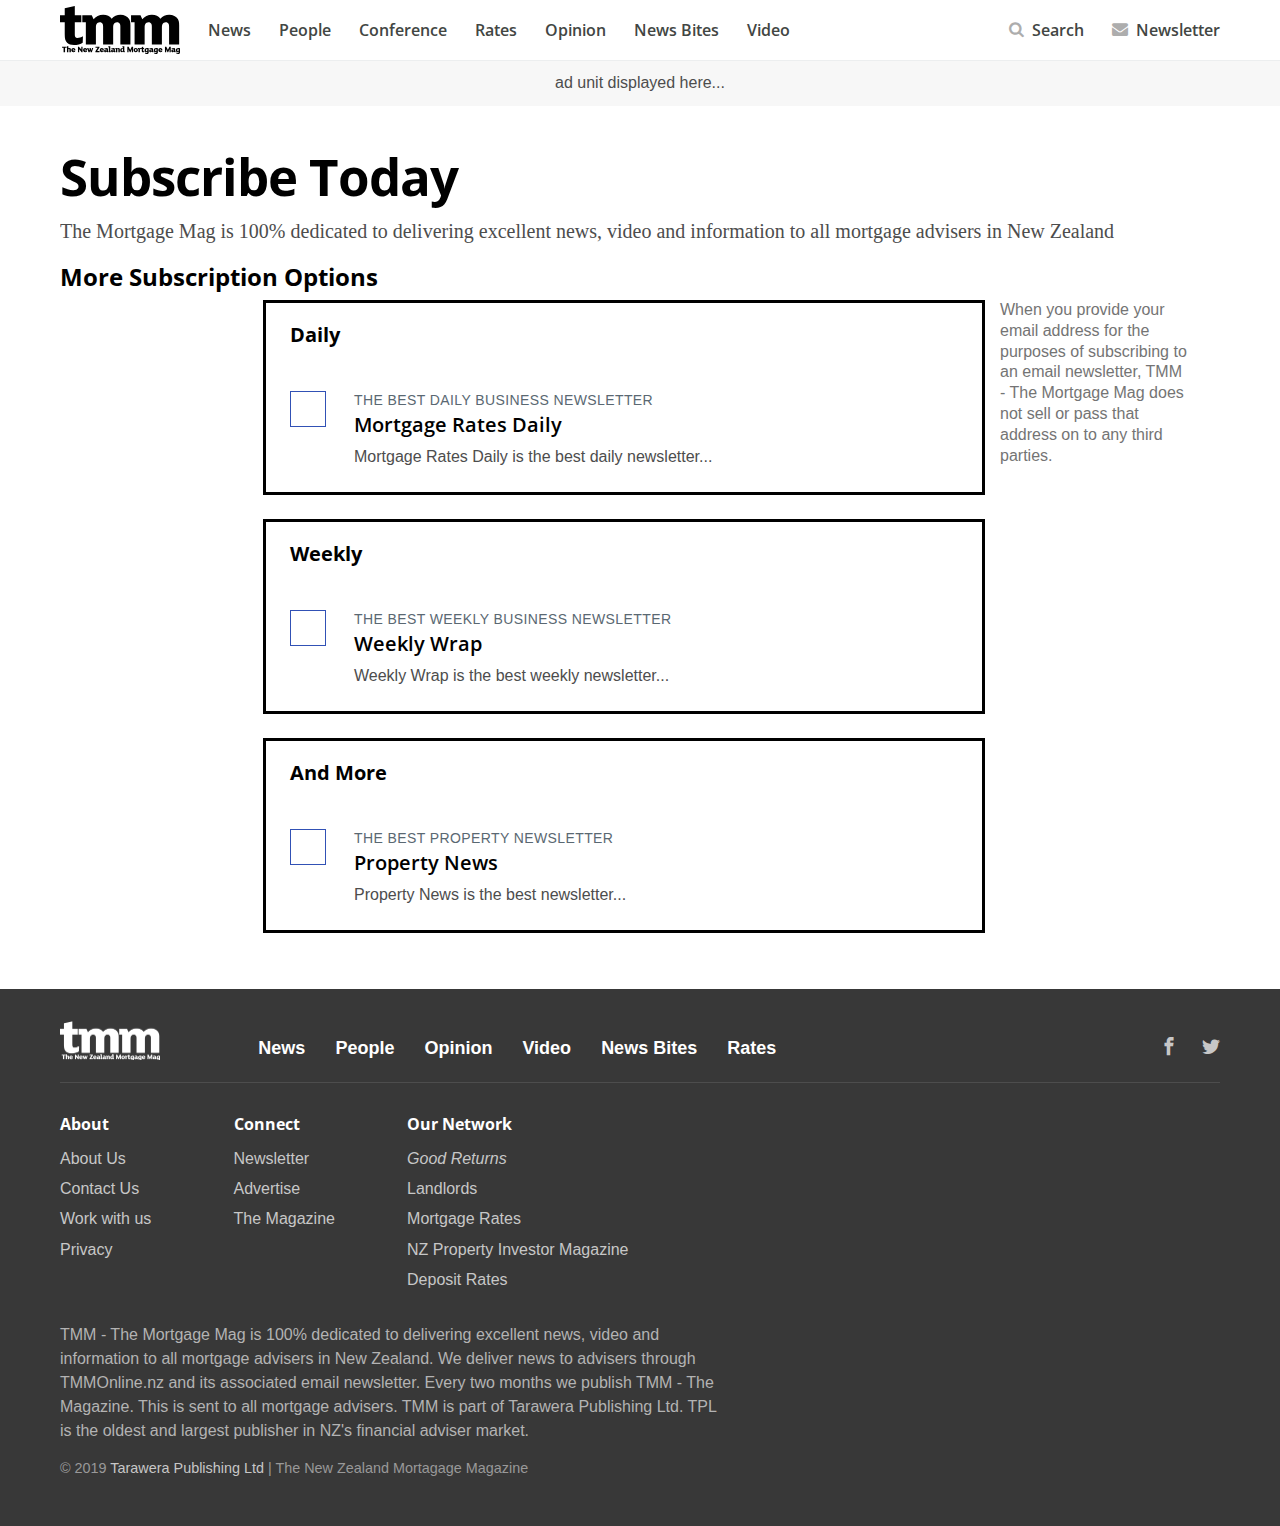
<file: newsletters.html>
<!DOCTYPE html>
<html lang="en">
<head>
	<meta charset="UTF-8">
	<meta name="viewport" content="width=device-width, initial-scale=1">
	<meta http-equiv="x-ua-compatible" content="ie=edge">

	<title>TMM Online</title>

	<link rel="stylesheet" href="css/bootstrap.css">
	<link rel="stylesheet" href="css/style.css?v=3">
	<link rel="stylesheet" href="css/extensions.css?v=3">

	<!-- Pushy CSS -->
	<link rel="stylesheet" href="css/pushy.css">

	<link href='https://fonts.googleapis.com/css?family=Open+Sans:300,600,700' rel='stylesheet' type='text/css'>

</head>
<body>

	<!-- Pushy - Menu -->
	<nav class="pushy pushy-right">
		<div class="pushy-content">
			
			<div class="site-header site-header--mobile">
				<div class="main-header">
			
					<div class="logo-wrapper">
						<div class="logo">
							<a href="#" title="Return to TMM Online homepage">
								<span class="sr-only">TMM Online</span>
								<img aria-hidden="true" alt="TMM" class="tmm-logo-svg" src="img/tmm-logo.svg">
							</a>
						</div>
					</div>

					<nav class="primary-navigation--mobile">
						<button type="button" class="menu-btn pushy-link btn btn-shape btn-shape--close btn-toggle" aria-label="Close">
							<span class="sr-only">Close</span>
							<div aria-hidden="true">
								<i class="menu-line"></i>
								<i class="menu-line"></i>
							</div>
						</button>
					</nav>

				</div>
			</div>

			<div class="nav-mobile-search">
				<form action="" method="get" _lpchecked="1">
					<label class="sr-only" for="searchMobile">Site search</label>
					<span aria-hidden="true" class="icon icon-search icon--input-overlay"></span>
					<input class="form-control site-search" type="text" id="searchMobile" name="q" placeholder="Search">
				</form>
			</div>

			<ul class="nav-menu--mobile">
				<li class="pushy-submenu">
					<a href="#" onclick="location.href=''; return false;">News</a>
					<button>News</button>
					<ul>
						<li><a href="#">Economic Updates</a></li>
						<li><a href="#">Sponsored Content</a></li>
					</ul>
				</li>
				<li class="pushy-submenu">
					<a href="#" onclick="location.href=''; return false;">People</a>
					<button>People</button>
					<ul>
						<li><a href="#">Jobs</a></li>
					</ul>
				</li>
				<li class="pushy-submenu">
					<a href="#" onclick="location.href=''; return false;">Conference</a>
					<button>Conference</button>
					<ul>
						<li><a href="#">Programme</a></li>
						<li><a href="#">Speakers</a></li>
						<li><a href="#">Register</a></li>
					</ul>
				</li>
				<li class="pushy-submenu">
					<a href="#" onclick="location.href=''; return false;">Rates</a>
					<button>Rates</button>
					<ul>
						<li><a href="#">Revolving Credit</a></li>
						<li><a href="#">Specials</a></li>
						<li><a href="#">Non-banks</a></li>
					</ul>
				</li>
				<li><a href="#">Opinion</a></li>
				<li><a href="#">News Bites</a></li>
				<li><a href="#"><span aria-hidden="true" class="icon icon-video"></span> Video</a></li>
				<li><a href="#"><span aria-hidden="true" class="icon icon-mail"></span> Subscribe</a></li>
			</ul>

			<div class="nav-menu--mobile-section">

				<h5 class="menu-section-title">Our Network</h5>
				<ul>
					<li><a href="#">Good Returns</a></li>
					<li><a href="#">Landlords</a></li>
					<li><a href="#">Mortgage Rates</a></li>
					<li><a href="#">NZ Property Investor</a></li>
					<li><a href="#">Deposit Rates</a></li>
				</ul>

				<h5 class="menu-section-title">About Us</h5>
				<ul>
					<li><a href="#">About</a></li>
					<li><a href="#">Work with us</a></li>
					<li><a href="#">The Magazine</a></li>
					<li><a href="#">Advertise</a></li>
					<li><a href="#">Contact Us</a></li>
					<li><a href="#">Subscribe</a></li>
					<li><a href="#">Twitter</a></li>
					<li><a href="#">Facebook</a></li>
				</ul>

			</div>

		</div>
	</nav><!-- END Pushy - Menu -->
	
	<!-- Site Header -->
	<header class="site-header">
		<div class="main-header">
			
			<div class="logo-wrapper">
				<div class="logo">
					<a href="#" title="Return to TMM Online homepage">
						<span class="sr-only">TMM Online</span>
						<img aria-hidden="true" alt="TMM" class="tmm-logo-svg" src="img/tmm-logo.svg">
					</a>
				</div>
			</div>

			<nav class="primary-navigation">
				<ul class="nav-menu">
					<li class="menu-item"><a href="#">News</a></li>
					<li class="menu-item"><a href="#">People</a></li>
					<li class="menu-item"><a href="#">Conference</a></li>
					<li class="menu-item"><a href="#">Rates</a></li>
					<li class="menu-item"><a href="#">Opinion</a></li>
					<li class="menu-item"><a href="#">News Bites</a></li>
					<li class="menu-item"><a href="#">Video</a></li>
				</ul>
			</nav>

			<nav class="primary-navigation--tools">
				<ul class="nav-menu nav-menu--tools">
					<li class="menu-item">
						<a href="#" class="navigation-tools--link">
							<span class="icon icon-search icon--has-text">
								<span class="hidden-md-down">Search</span>
							</span>
						</a>
					</li>
					<li class="menu-item">
						<a href="#" class="navigation-tools--link">
							<span class="icon icon-mail icon--has-text">
								<span class="hidden-md-down">Newsletter</span>
							</span>
						</a>
					</li>
				</ul>
			</nav>
			
			<nav class="primary-navigation--mobile">
				<button type="button" class="menu-btn btn btn-shape btn-shape--menu btn-toggle" aria-label="Menu">
					<span class="sr-only">Menu</span>
					<div aria-hidden="true">
						<i class="menu-line"></i>
						<i class="menu-line"></i>
						<i class="menu-line"></i>
					</div>
				</button>
			</nav>

		</div>
	</header>
	<!-- END Site Header -->

	<!-- Site Header - Sub Navigation -->
	<!-- <div class="sub-nav">
		<h3 class="sr-only">Navigation for News</h3>
		<nav>
			<ul>
				<li><a href="#">Economic Updates</a></li>
				<li><a href="#">Sponsored Content</a></li>
				<li><a href="#">Opinion Poll</a></li>
				<li><a href="#">Politics</a></li>
				<li><a href="#">Business</a></li>
			</ul>
		</nav>
	</div> -->
	<!-- END Site Header - Sub Navigation -->
	
	<!-- Site Header - Ad Section -->
	<div class="header-ad">
		<div class="header-ad-wrapper">
			ad unit displayed here...
		</div>
	</div>
	<!-- END Site Header - Ad Section -->
	
	<!-- Pushy - Site Overlay -->
	<div class="site-overlay"></div>

	<!-- Pushy - Wrapper -->
	<div id="container">

	<section class="main-content">
    <div class="container">

			<div class="row">
			  <div class="col-xs-12">

			    <div class="display-table">

			      <!-- Main -->
			      <div class="display-table-item content-main">
			   
			        <article>

			          <header>
			            <h1 class="display-4">Subscribe Today</h1>
			            <p class="lead">The Mortgage Mag is 100% dedicated to delivering excellent news, video and information to all mortgage advisers in New Zealand</p>
								</header>
								
								<h2>More Subscription Options</h2>
								
								<!-- Tab panes -->
								<div class="tab-content">
									<div class="tab-pane active" id="home" role="tabpanel" aria-labelledby="home-tab">

										<div class="newsletter-blockx col-xs-offset-2 col-xs-8">

											<div class="newsletter-container">
												<h2 class="newsletter-container-title">Daily</h2>
												<ul class="newsletter-list">
													<li class="newsletter-item">
														<input class="styled-checkbox" id="Mortgage Rates Daily" type="checkbox" value="value1">
														<label for="Mortgage Rates Daily">
															<p class="newsletter-tagline">The best daily business newsletter</p>
															<h3 class="newsletter-title">Mortgage Rates Daily</h3>
															<p class="newsletter-summary">Mortgage Rates Daily is the best daily newsletter...</p>
														</label>
													</li>
												</ul>
											</div>

											<div class="newsletter-container">
												<h2 class="newsletter-container-title">Weekly</h2>
												<ul class="newsletter-list">
													<li class="newsletter-item">
														<input class="styled-checkbox" id="Weekly Wrap" type="checkbox" value="value1">
														<label for="Weekly Wrap">
															<p class="newsletter-tagline">The best weekly business newsletter</p>
															<h3 class="newsletter-title">Weekly Wrap</h3>
															<p class="newsletter-summary">Weekly Wrap is the best weekly newsletter...</p>
														</label>
													</li>
												</ul>
											</div>

											<div class="newsletter-container">
												<h2 class="newsletter-container-title">And More</h2>
												<ul class="newsletter-list">
													<li class="newsletter-item">
														<input class="styled-checkbox" id="Property News" type="checkbox" value="value1">
														<label for="Property News">
															<p class="newsletter-tagline">The best property newsletter</p>
															<h3 class="newsletter-title">Property News</h3>
															<p class="newsletter-summary">Property News is the best newsletter...</p>
														</label>
													</li>
												</ul>
											</div>

										</div>

										<p class="signup-message">When you provide your email address for the purposes of subscribing to an email newsletter, TMM - The Mortgage Mag does not sell or pass that address on to any third parties.</p>

									</div>
									<div class="tab-pane" id="profile" role="tabpanel" aria-labelledby="profile-tab">
										Print content...
									</div>
								</div>

			        </article>

			      </div>

			      <!-- Sidebar -->
			      <!-- <div class="display-table-item side-rail">
			        
							<div class="rail-ad">
								ad unit
							</div>
			              
			        <section class="news-group top-reads">

			  				<div class="news-group-header news-group-header-primary header-top-reads">
			  					<span>Most Read</span>
			  				</div>
								<ul class="news-list news-list-rail news-list-popular list-unstyled">
			            <li class="news-list-item">
					          <article>
					            <span class="news-list-number">1</span>
					            <h3><a href="/article/976506188/house-prices-pick-up-but-volumes-low">House prices pick up, but volumes low</a></h3>
					          </article>
			          	</li>
			          	<li class="news-list-item">
				            <article>
				              <span class="news-list-number">2</span>
				              <h3><a href="/article/976506184/giving-mortgage-advisers-a-voice">Giving mortgage advisers a voice 	</a></h3>
				            </article>
			          	</li>
			          	<li class="news-list-item">
				            <article>
				              <span class="news-list-number">3</span>
				              <h3><a href="/article/976506161/new-look-general-finance-to-take-on-gaps-in-market">New look General Finance to take on gaps in market</a></h3>
				            </article>
				          </li>
				          <li class="news-list-item">
				            <article>
				              <span class="news-list-number">4</span>
				              <h3><a href="/article/976506155/mortgage-lending-bounces-back-up">Mortgage lending bounces back up</a></h3>
				            </article>
				          </li>
				          <li class="news-list-item">
				            <article>
				              <span class="news-list-number">5</span>
				              <h3><a href="/article/976506153/anz-adjusts-deposit-requirements">ANZ adjusts deposit requirements</a></h3>
				            </article>
				          </li>
			          </ul>

							</section>

			        <div class="promo-block">
			          <div class="promo-block-inner">
			            <h4 class="promo-title">Get TMM delivered to your inbox each week</h4>
			            <a class="btn btn-block" target="_blank" href="https://www.tarawera.co.nz/newsletters/?p=1&amp;ids[]=200">Sign Up</a>
			          </div>
			        </div>

			      </div> -->

			    </div>

			  </div>
			</div>
         
    </div>
  </section>

	<section class="footer">
		<div class="container">

			<div class="row">
				<div class="col-md-2">
					<img class="footer-logo" src="/img/tmm-logo-footer.png" alt="">
				</div>
				<div class="col-md-8">
					<ul class="footer-main-nav list-unstyled">
						<li><a href="/news">News</a></li>
						<li><a href="/people">People</a></li>
						<li><a href="/opinion">Opinion</a></li>
						<li><a href="/video">Video</a></li>
						<li><a href="/news-bites">News Bites</a></li>
						<li><a href="/rates">Rates</a></li>
					</ul>
				</div>
				<div class="col-md-2">
					<div class="footer-social-nav text-md-right">
						<a href="https://web.facebook.com/NZmortgagerates/" aria-label="Facebook"><span class="icon icon-facebook" aria-hidden="true"></span></a>
						<a href="https://twitter.com/PhilMacalister" aria-label="Twitter"><span class="icon icon-twitter" aria-hidden="true"></span></a>
						<!--<a href="#" aria-label="RSS Feed"><span class="icon icon-rss" aria-hidden="true"></span></a>-->
					</div>
				</div>
				<div class="col-xs-12"><span class="footer-spacer"></span></div>
			</div>

			<div class="row">
				<div class="col-lg-7">
					<div class="row">
						<div class="col-md-3">
							<h4>About</h4>
							<ul class="footer-section list-unstyled">
								<li><a href="/about">About Us</a></li>
								<li><a href="/contact">Contact Us</a></li>
								<li><a href="/work-with-us">Work with us</a></li>
								<li><a href="/privacy">Privacy</a></li>
							</ul>
						</div>
						<div class="col-md-3">
							<h4>Connect</h4>
							<ul class="footer-section list-unstyled">
								<li><a target="_blank" href="https://www.tarawera.co.nz/newsletters/?p=1&amp;ids%5B%5D=200">Newsletter</a></li>
								<li><a href="/advertise">Advertise</a></li>
								<li><a target="_blank" href="https://issuu.com/tmm-themortgagemag">The Magazine</a></li>
							</ul>
						</div>
						<div class="col-md-6">
							<h4>Our Network</h4>
							<ul class="footer-section list-unstyled">
								<li><a href="http://www.goodreturns.co.nz"><i>Good Returns</i></a></li>
								<li><a href="http://www.landlords.co.nz">Landlords</a></li>
								<li><a href="http://www.mortgagerates.co.nz">Mortgage Rates</a></li>
								<li><a href="http://www.propertyinvestor.co.nz">NZ Property Investor Magazine</a></li>
								<li><a href="http://www.depositrates.co.nz">Deposit Rates</a></li>
							</ul>
						</div>
						<div class="col-xs-12 footer-description">
							<p>TMM - The Mortgage Mag is 100% dedicated to delivering excellent news, video and information to all mortgage advisers in New Zealand. We deliver news to advisers through TMMOnline.nz and its associated email newsletter. Every two months we publish TMM - The Magazine. This is sent to all mortgage advisers. TMM is part of Tarawera Publishing Ltd. TPL is the oldest and largest publisher in NZ's financial adviser market.</p>
							<span class="copyright">© 2019 <a target="_blank" href="http://www.tarawera.co.nz">Tarawera Publishing Ltd</a> | The New Zealand Mortagage Magazine</span>
						</div>
					</div>
				</div>
			</div>
		</div>
	</section>

	</div><!-- END Pushy - Wrapper -->

	<div class="scripts">
		
		<script src="https://ajax.googleapis.com/ajax/libs/jquery/2.1.4/jquery.min.js"></script>
		<script src="/js/scripts.js"></script>
		
		<!-- Pushy JS -->
		<script src="js/pushy.min.js"></script>

		<script>
			$(function(){
				$('input').data('holder',$('input').attr('placeholder'));
				$('input').focusin(function(){
					$(this).attr('placeholder','');
				});
				$('input').focusout(function(){
					$(this).attr('placeholder',$(this).data('holder'));
				});
			})
		</script>

	</div>

</body>
</html>
</file>
<file: css/style.css>
/* Global
  ========================================================================== */
body {
  color: #4d4d4d;
  font-family: Calibri, Candara, Segoe, "Segoe UI", Optima, Arial, sans-serif;
  line-height: 1.3;
}

h1, h2, h3, h4, h5, h6,
.h1, .h2, .h3, .h4, .h5, .h6 {
  color: #000;
  font-family: "Open Sans", "Helvetica Neue", Helvetica, arial, sans-serif;
  font-weight: 700;
  line-height: 1.2;
}

h1, .display-h1 {
  font-size: 1.8rem;
  letter-spacing: -1px;
}

h2 {
  font-size: 1.5rem;
}

h3 {
  font-size: 1.25rem;
}

h4 {
  font-size: 1.1rem;
}

h5 {
  font-size: 1rem;
}

a {
  color: #000;
}

a:focus, a:hover {
  color: #f11848;
  text-decoration: none;
}

img, audio, video, iframe {
  max-width: 100%;
}

blockquote {
  margin: 1.5rem 0;
  padding-left: 1.4rem;
  font-family: Georgia, Times, serif;
  font-weight: 400;
  font-style: italic;
  line-height: 1.6;
  clear: both;
  border-left: 4px solid #f11848;
}

figure {
  margin: 1rem 0;
}

figure img, figure p, figure p img {
  padding: 0.5rem 0;
}

.normal {
  font-weight: 400 !important;
}

.bold {
  font-weight: 700 !important;
}

.text-center {
  text-align: center;
}

.hyphens {
  word-wrap: break-word;
  overflow-wrap: break-word;
}

/* Header
  ========================================================================== */
.header {
  margin-bottom: 1rem;
}

/* header bar */
.header-bar {
  color: #cccccc;
  font-size: 0.8em;
  background-color: #000;
}

.header-bar ul {
  margin: 0;
}

.header-bar a {
  color: #cccccc;
}

.header-bar a:hover {
  color: #FFF;
}

.header-bar .header-bar-nav {
  line-height: 40px;
}

.header-bar .header-bar-nav li {
  margin-right: 20px;
}

.header-bar .header-bar-social {
  line-height: 40px;
}

.header-bar .header-bar-social a {
  margin-left: 1rem;
}

/* header brand */
.header-main {
  margin: 10px 0;
  position: relative;
}

.brand {
  position: relative;
}

.brand img {
  width: 100px;
}

/* header nav */
.header-nav {
  position: relative;
  padding: 0 0 10px;
  font-family: "Open Sans", "Helvetica Neue", Helvetica, arial, sans-serif;
  white-space: nowrap;
  background-position: bottom left;
  border-radius: 0;
}

.header-nav .nav-item {
  float: none;
  border-top: 1px solid #d6d6d6;
}

.header-nav .nav-item:first-child {
  border: 0;
}

.header-nav .nav-item + .nav-item {
  margin-left: 0;
}

.header-nav .nav-item-search-mobile {
  position: relative;
  padding: 1rem;
  background-color: #f0f0f0;
}

.header-nav .nav-item-search-mobile .form-group {
  margin: 0;
}

.header-nav .nav-link {
  color: #000;
  font-size: 1.125rem;
  font-weight: 700;
}

.header-nav .nav-link:hover {
  color: #f11848;
}

/* header mobile toggle */
.navbar-toggler {
  position: absolute;
  right: 1rem;
  top: 14px;
  font-size: 24px;
}

.navbar-toggler:hover {
  color: #000;
}

/* Content layout
  ========================================================================== */
.content-main {
  width: 100%;
}

.side-rail {
  width: 100%;
}

.display-table {
  display: table;
  width: 100%;
}

.display-table-item {
  vertical-align: top;
  overflow: hidden;
}

/* Article Modules
  ========================================================================== */
/* article base components */
/* news sections */
.news-group {
  margin-bottom: 1.6rem;
}

/* rail column news */
/* news hero */
/* new header titles */
.news-group-header {
  display: block;
  margin-bottom: 1.4rem;
  font-family: "Open Sans", "Helvetica Neue", Helvetica, arial, sans-serif;
  font-weight: 700;
  font-size: 1.5em;
  color: #000;
  letter-spacing: -1px;
  background-repeat: repeat-x;
  background-position: bottom left;
}

.news-group-header-primary span {
  color: #f11848;
}

.news-group-header-secondary span {
  color: #00aeee;
}

/* news: top reads */
/* Article Feature Styles
  ========================================================================== */
/* title secondary */
/* article highlight */
.type-trending h3 {
  padding-left: 24px;
  /* bar graph */
  background-position: 0 2px;
}

/* Content Post
  ========================================================================== */
/* Opinion
  ========================================================================== */
/* Media Content
  ========================================================================== */
.media-item .media-item-content {
  padding: 1rem 0;
}

.media-video h3 {
  display: inline;
}

.media-video .icon {
  vertical-align: text-bottom;
  font-size: 22px;
}

/* Feature Block
  ========================================================================== */
.block-header {
  padding: 2rem;
}

/* Video
  ========================================================================== */
.video-container {
  margin-bottom: 2rem;
  padding: 2rem 0;
  background-color: #1a1a1a;
}

.video-container .media-item {
  margin-bottom: 1rem;
}

.video-container .media-item-content a {
  color: #FFF;
}

.video-container .media-item-title {
  font-size: 1.5em;
}

.video-container .label {
  color: gray;
}

.video-container a {
  color: #b3b3b3;
}

.video-container a:hover {
  color: #e6e6e6;
}

.video-container .link-next {
  font-weight: 700;
}

.video-container .link-next::before {
  display: block;
  margin-top: 2px;
  margin-right: 0.8rem;
  content: "";
  border-left-color: #b3b3b3 !important;
}

.video-gallery .article-item {
  margin-bottom: 2rem !important;
}

/* Advertisements
  ========================================================================== */
.content-ad, .rail-ad {
  width: 300px;
}

.content-ad-left {
  margin-bottom: 1.2rem;
  clear: left;
}

.content-ad-right {
  margin-left: 1.2rem;
  clear: left;
}

.rail-ad {
  margin-bottom: 1.2rem;
}

/* Promos
  ========================================================================== */
.promo-block {
  margin-bottom: 1.6em;
  padding: 1rem;
}

.promo-block .promo-block-inner {
  padding: 1.2rem;
  background-color: #FFF;
}

.promo-block .promo-title {
  margin-bottom: 0.8rem;
  color: #000;
  font-size: 1.3rem;
}

.promo-block .promo-img {
  margin-bottom: 1.2rem;
}

/* Utility
  ========================================================================== */
/* hr */
.spacer {
  display: block;
  margin-bottom: 2rem;
  border-color: rgba(0, 0, 0, 0.1);
}

/* grid pattern spacer */
.grid-line, .header-nav, .news-group-header, .opinion .content-header::after {
  background-image: url(../img/tile_dot_grid.gif);
  background-repeat: repeat-x;
}

.grid-fill, .promo-block {
  background-image: url(../img/tile_dot_grid.gif);
}

/* icon display */
.bar-graph, .type-trending h3 {
  display: block;
  background-image: url(../img/bar-graph.svg);
  background-repeat: no-repeat;
  background-size: 16px auto;
}

.arrow-right, .video-container .link-next::before, .post-nav .post-nav-link::before {
  display: block;
  float: left;
  width: 0;
  height: 0;
  border-top: 8px solid transparent;
  border-bottom: 8px solid transparent;
  border-left: 8px solid #f11848;
}

.box-bullet, .caption .caption-info::before {
  content: "";
  display: block;
  height: 0.6rem;
  width: 0.6rem;
  background-color: #f11848;
  position: absolute;
  left: 0;
  top: 0.8rem;
}

/* layout */
.clearfix:after, .header-main:after {
  content: "";
  display: table;
  clear: both;
}

.navbar-header button:last-of-type,
.navbar-header button:last-of-type:focus {
  border: 0;
  background: transparent;
}

.navbar-form {
  position: absolute;
  top: 0;
  right: 0;
  width: 100%;
  padding: 0;
  margin: 0;
  z-index: 0;
  border: 0;
}

.header-nav .btn {
  padding: 8px 15px;
  color: #000;
  background-color: transparent;
  border: 0;
}

.header-search-input {
  padding: 10px 0;
  border: 0;
  border-radius: 0;
  box-shadow: none;
}

.navbar-form .btn-close {
  display: none;
}

@media (min-width: 768px) {
  .header-nav {
    padding-right: 38px !important;
  }
  .navbar-form {
    width: 46px;
  }
  .navbar-form .header-search-input {
    opacity: 0;
    display: none;
    height: 36px;
  }
  .navbar-form.active {
    -moz-transition: width 0.2s ease-out;
    -ms-transition: width 0.2s ease-out;
    -webkit-transition: width 0.2s ease-out;
    transition: width 0.2s ease-out;
    width: 100%;
  }
  .navbar-form.active .input-group-btn {
    position: absolute;
    right: 0;
    top: 0;
  }
  .navbar-form.active .btn,
  .navbar-form.active .header-search-input {
    display: table-cell;
    opacity: 1;
  }
  .navbar-form.active input {
    width: 100%;
  }
}

/* Article Blocks
  ========================================================================== */
.article-topic {
  font-size: 0.8em;
  font-family: "Open Sans", "Helvetica Neue", Helvetica, arial, sans-serif;
  font-weight: 700;
  text-transform: uppercase;
}

.article-topic a {
  color: #f11848;
}

.article-timestamp {
  margin-bottom: 0.4rem;
  color: gray;
  font-size: 0.9em;
}

.article-image {
  margin-bottom: 0.5rem;
  overflow: hidden;
}

.article-content {
  overflow: hidden;
}

.article-content h3 {
  font-size: 1.2rem;
}

.news-list-number {
  font-family: Georgia, Times, serif;
  font-weight: 700;
}

/* article - list */
.article-list-block .article-item {
  margin-bottom: 1rem;
}

/* article - footer */
.article-footer-extra .article-image {
  float: none;
  width: auto;
  margin-right: 0;
}

/* news - hero */
.article-featured h2 {
  font-size: 2rem;
}

.article-featured .article-copy {
  font-size: 1.2rem;
}

/* news - article highlight */
.article-item-highlight h3 {
  font-size: 2rem;
  background-image: url(../img/double-quote.svg);
  background-repeat: no-repeat;
  background-position: top right;
  background-size: 80px auto;
}

.article-item-highlight p {
  font-size: 1.2rem;
}

/* News Lists
  ========================================================================== */
/* news - list */
.news-list .news-list-item {
  position: relative;
  margin-bottom: 0.8rem;
  padding-bottom: 0.8rem;
  clear: left;
  overflow: hidden;
  border-bottom: 1px solid #d6d6d6;
}

.news-list h3 {
  margin-bottom: 0;
  font-size: 0.9rem;
  font-weight: 400;
}

.news-list .news-list-image {
  margin-right: 1rem;
  float: left;
}

/* news - bold first article title */
.news-list-rail .news-list-item:first-child h3 {
  font-weight: 700;
}

/* news - list bold titles */
.news-list-bold h3 {
  font-weight: 700;
}

/* news - list popular */
.news-list-popular .news-list-item {
  padding-left: 2em;
}

.news-list-popular .news-list-number {
  position: absolute;
  top: -6px;
  left: 0;
  color: #f11848;
  font-size: 1.4rem;
}

/* news - large titles */
.news-list-lg .news-list-item {
  padding-bottom: 1.4rem;
  margin-bottom: 1.4rem;
}

.news-list-lg h3 {
  font-size: 1.4rem;
}

@media (min-width: 768px) {
  .article-featured .article-image {
    float: none;
    width: auto;
  }
  .article-featured .content-main {
    display: table-cell;
    padding-right: 1rem;
  }
  .article-featured aside {
    display: table-cell;
    width: 300px;
  }
}

@media (min-width: 992px) {
  .article-featured .article-image {
    margin-right: 1.2rem;
    width: 100%;
    max-width: 270px;
  }
}

/* Post Content
  ========================================================================== */
.post-header {
  margin-bottom: 2rem;
}

.post-meta {
  margin-top: 1.4rem;
  color: gray;
}

.post-meta .list-inline-item {
  margin-right: 1.2rem;
}

.post-meta a {
  color: #f11848;
}

.post-content {
  position: relative;
}

.post-content p {
  font-size: 1.125rem;
}

.post-content a {
  color: #f11848;
  border-bottom: 1px solid #faa8ba;
}

.post-content a:hover {
  border-color: #f4486e;
}

/* captions */
.caption {
  display: table;
  position: relative;
}

.caption img {
  display: block;
  padding: 0;
}

.caption .caption-info {
  display: table-caption;
  position: relative;
  caption-side: bottom;
  padding-left: 1.2rem;
}

.caption .caption-content p {
  margin: 0;
  font-size: 0.8rem;
}

.caption-left {
  margin-right: 1.4rem;
}

.caption-right {
  margin-left: 1.4rem;
}

/* post footer */
.article-footer {
  margin-top: 4rem;
}

.post-nav {
  margin: 1.5rem 0;
  font-weight: 700;
}

.post-nav .label {
  display: block;
  margin-bottom: 0.4rem;
  color: #f11848;
  font-size: 0.8rem;
  text-transform: uppercase;
}

.post-nav .post-nav-link {
  font-size: 1.2em;
}

.post-nav .post-nav-link::before {
  display: block;
  margin-top: 6px;
  margin-right: 0.8rem;
  content: "";
}

.post-nav .post-nav-img {
  float: left;
  max-width: 100px;
  margin-right: 1rem;
}

.post-tags {
  margin: 1.5rem 0;
  padding: 1rem 0;
  color: #000;
  font-weight: 700;
  border-top: 1px solid #d6d6d6;
  border-bottom: 1px solid #d6d6d6;
}

.post-tags a {
  color: #f11848;
}

/* article extra */
.article-footer-heading {
  margin-bottom: 1.2em;
  color: #000;
  font-size: 1.5em;
  font-weight: 700;
}

/* Comments
  ========================================================================== */
.comment {
  margin: 1.5rem 0;
}

.comment p {
  font-size: 1.125rem;
}

.comment a {
  color: #f11848;
}

.comment-item {
  position: relative;
  margin-bottom: 2rem;
  border-bottom: 1px solid #ebebeb;
}

.timestamp {
  display: block;
  clear: both;
  color: gray;
  font-family: "Open Sans", "Helvetica Neue", Helvetica, arial, sans-serif;
  font-size: 0.9em;
}

.comment-avatar {
  display: block;
  margin-right: 20px;
  float: left;
  text-align: center;
  display: block;
  text-align: center;
}

.comment-avatar .icon {
  display: block;
  width: 40px;
  height: 40px;
  color: #adadad;
  font-size: 22px;
  line-height: 38px;
  background-color: #e0e0e0;
}

.comment-info {
  overflow: hidden;
}

.comment-name {
  font-size: 1.1rem;
}

.comment-post {
  margin: 20px 0;
}

.comment .comment-item:last-child {
  border: 0;
}

/* Social sharing
  ========================================================================== */
.rail-social {
  border: solid #d6d6d6;
  border-width: 1px 0;
  padding: 10px 0;
  margin-bottom: 1rem;
}

.rail-social ul {
  margin: 0;
}

.rail-social li {
  display: inline-block;
  margin-right: 1rem;
}

.rail-social a {
  display: block;
  color: #999999;
  font-size: 18px;
  border: none !important;
}

/* Footer
  ========================================================================== */
.footer {
  margin-top: 2rem;
  padding: 3rem 0;
  color: #b3b3b3;
  background-color: #383838;
}

.footer h4 {
  margin-bottom: 14px;
  color: #FFF;
  font-size: 1rem;
}

.footer a {
  color: #c7c7c7;
}

.footer a:hover {
  color: #FFF;
}

.footer .footer-logo {
  position: relative;
  top: -16px;
  width: 100px;
  height: auto;
}

.footer-spacer {
  display: block;
  margin-bottom: 2rem;
  padding-top: 1rem;
  border: solid #4d4d4d;
  border-width: 0 0 1px;
}

.footer-main-nav {
  color: #FFF;
  font-size: 1.125rem;
  font-weight: 700;
}

.footer-main-nav li {
  display: inline-block;
  margin-right: 25px;
  margin-bottom: 6px;
}

.footer-main-nav a {
  color: #FFF;
}

.footer-social-nav a {
  margin-right: 20px;
  font-size: 24px;
}

.footer-section {
  margin-bottom: 2rem;
}

.footer-section li {
  margin-bottom: 0.6em;
}

.footer-section a {
  font-size: 1rem;
}

.footer-description p {
  font-size: 1rem;
  line-height: 1.5;
}

.copyright {
  display: block;
  color: #999999;
  font-size: 0.9em;
}

@media (min-width: 768px) {
  .footer-social-nav a {
    margin-left: 20px;
    margin-right: 0;
    font-size: 18px;
  }
  .footer-spacer {
    padding-top: 0;
  }
}

/* Opinion
  ========================================================================== */
.opinion .content-header {
  position: relative;
  margin-bottom: 2em;
  width: 100%;
  min-height: 100px;
  text-indent: -999em;
  background-image: url(../img/header_opinion_pm.png);
  background-repeat: no-repeat;
  background-position: bottom left;
  background-size: contain;
}

.opinion .content-header::after {
  position: absolute;
  bottom: 0;
  left: 0;
  content: "";
  width: 100%;
  height: 10px;
}

.opinion.opinion-sm .content-header {
  height: 120px;
  background-size: contain;
}

.opinion.opinion-sm .content-header::after {
  bottom: 1px;
}

@media screen and (max-width: 767px) {
  .dataTables_length,
  .dataTables_filter,
  .dataTables_info,
  .dataTables_paginate {
    text-align: center;
  }
}

table.dataTable td,
table.dataTable th {
  -webkit-box-sizing: content-box;
  -moz-box-sizing: content-box;
  box-sizing: content-box;
}

table.dataTable {
  clear: both;
  margin-top: 6px !important;
  margin-bottom: 6px !important;
  max-width: none !important;
}

table.dataTable thead .sorting,
table.dataTable thead .sorting_asc,
table.dataTable thead .sorting_desc,
table.dataTable thead .sorting_asc_disabled,
table.dataTable thead .sorting_desc_disabled {
  cursor: pointer;
}

table.dataTable thead .sorting {
  background: url("../img/sort_both.png") no-repeat center right;
}

table.dataTable thead .sorting_asc {
  background: url("../img/sort_asc.png") no-repeat center right;
}

table.dataTable thead .sorting_desc {
  background: url("../img/sort_desc.png") no-repeat center right;
}

table.dataTable thead .sorting_asc_disabled {
  background: url("../img/sort_asc_disabled.png") no-repeat center right;
}

table.dataTable thead .sorting_desc_disabled {
  background: url("../img/sort_desc_disabled.png") no-repeat center right;
}

table.dataTable thead > tr > th {
  padding-left: 18px;
  padding-right: 18px;
}

table.dataTable th:active {
  outline: none;
}

/* Scrolling */
.dataTables_scrollHead table {
  margin-bottom: 0 !important;
  border-bottom-left-radius: 0;
  border-bottom-right-radius: 0;
}

.dataTables_scrollHead table thead tr:last-child th:first-child,
.dataTables_scrollHead table thead tr:last-child td:first-child {
  border-bottom-left-radius: 0 !important;
  border-bottom-right-radius: 0 !important;
}

.dataTables_scrollBody table {
  border-top: none;
  margin-top: 0 !important;
  margin-bottom: 0 !important;
}

.dataTables_scrollBody tbody tr:first-child th,
.dataTables_scrollBody tbody tr:first-child td {
  border-top: none;
}

.dataTables_scrollFoot table {
  margin-top: 0 !important;
  border-top: none;
}

/* Frustratingly the border-collapse:collapse used by Bootstrap makes the column
   width calculations when using scrolling impossible to align columns. We have
   to use separate
 */
table.table-bordered.dataTable {
  border-collapse: separate !important;
}

table.table-bordered thead th,
table.table-bordered thead td {
  border-left-width: 0;
  border-top-width: 0;
}

table.table-bordered tbody th,
table.table-bordered tbody td {
  border-left-width: 0;
  border-bottom-width: 0;
}

table.table-bordered th:last-child,
table.table-bordered td:last-child {
  border-right-width: 0;
}

.dataTables_scrollHead table.table-bordered {
  border-bottom-width: 0;
}

/* Vendor
  ========================================================================== */
/* Boostrap */
/* reduce collapse duration speed */
.collapsing {
  -webkit-transition: height 0.1s ease;
  -o-transition: height 0.1s ease;
  transition: height 0.1s ease;
}

/* typography */
.display-4 {
  color: #000;
  font-size: 2rem;
  font-weight: 700;
}

.display-5 {
  color: #000;
  font-size: 2.3rem;
  line-height: 1.2;
}

.lead {
  font-family: Georgia, Times, serif;
  font-weight: 400;
  line-height: 1.6;
}

/* buttons */
.btn {
  padding: 0.8rem 2rem;
  font-family: "Open Sans", "Helvetica Neue", Helvetica, arial, sans-serif;
  font-weight: 700;
  color: #FFF;
  background: #f11848;
  border: 2px solid #f11848;
  border-radius: 0;
}

@font-face {
    font-family: 'tmm_font';
    src:    url('../fonts/tmm_font.eot?y8ikl3');
    src:    url('../fonts/tmm_font.eot?y8ikl3#iefix') format('embedded-opentype'),
        url('../fonts/tmm_font.ttf?y8ikl3') format('truetype'),
        url('../fonts/tmm_font.woff?y8ikl3') format('woff'),
        url('../fonts/tmm_font.svg?y8ikl3#tmm_font') format('svg');
    font-weight: normal;
    font-style: normal;
}

/*[class^="icon-"], [class*=" icon-"]*/

.icon:before {
    /* use !important to prevent issues with browser extensions that change fonts */
    font-family: 'tmm_font' !important;
    speak: none;
    font-style: normal;
    font-weight: normal;
    font-variant: normal;
    text-transform: none;
    line-height: 1;

    /* Better Font Rendering =========== */
    -webkit-font-smoothing: antialiased;
    -moz-osx-font-smoothing: grayscale;
}

.icon-video:before {
    content: "\e900";
}
.icon-close:before {
    content: "\e901";
}
.icon-googleplus:before {
    content: "\e909";
}
.icon-menu:before {
    content: "\e908";
}
.icon-search:before {
    content: "\e902";
}
.icon-mail:before {
    content: "\e903";
}
.icon-linkedin:before {
    content: "\e90b";
}
.icon-user:before {
    content: "\e90a";
}
.icon-rss:before {
    content: "\e904";
}
.icon-comment:before {
    content: "\e905";
}
.icon-twitter:before {
    content: "\e906";
}
.icon-facebook:before {
    content: "\e907";
}

@media (max-width: 640px) {
  .header-nav .nav-link {
    padding-top: 0.8rem;
    padding-bottom: 0.8rem;
  }
}

@media (min-width: 768px) {
  .brand img {
    margin-bottom: 10px;
  }
  .header-nav .nav-item {
    display: inline-block;
    margin-right: 20px;
    float: left;
    border: 0;
  }
  .article-image {
    float: left;
    width: 120px;
    margin-right: 1em;
  }
  /* ads */
  .content-ad-left {
    margin-right: 1.4rem;
  }
  .content-ad-right {
    margin-left: 1.4rem;
  }
}

@media (min-width: 992px) {
  .brand {
    position: absolute;
    top: 50%;
    transform: translateY(-50%);
  }
  .brand img {
    margin: 0;
    width: 150px;
  }
  .container {
    max-width: 980px;
  }
  /* typography */
  .display-4 {
    font-size: 2.6rem;
  }
  .article-featured h2 {
    font-size: 2.6rem;
  }
  .article-item-highlight h3 {
    font-size: 2.6rem;
  }
}

@media (min-width: 1024px) {
  .header-main {
    max-height: 120px;
  }
  .header-nav .nav-item {
    margin-right: 30px;
  }
  .content-main {
    padding-right: 2rem;
    width: auto;
    max-width: 870px;
  }
  .side-rail {
    width: 300px;
  }
  /* table display */
  .display-table-item {
    display: table-cell;
  }
  /* content post */
  .post-content {
    padding-left: 6rem;
  }
  .rail-social {
    position: absolute;
    left: 0;
    top: 0;
    padding: 0 10px;
    width: 60px;
    text-align: center;
    color: #FFF;
    background-color: #f11848;
  }
  .rail-social li {
    display: block;
    margin: 1.5rem 0;
  }
  .rail-social a {
    display: block;
    color: #FFF;
    font-size: 18px;
    border: none !important;
  }
  .content-wide .post-content {
    padding-left: 0;
  }
}

@media (min-width: 1200px) {
  /* header */
  .brand img {
    width: 200px;
  }
  /* layout */
  .container {
    max-width: 1200px;
  }
  /* typography */
  .display-4 {
    font-size: 3.2rem;
  }
  /* news feeds */
  .article-image {
    float: none;
    width: auto;
    height: 170px;
    margin-right: 0;
  }
  .article-image img {
    /*
    min-height: 170px;
    max-height: 180px;
    */
  }
  .article-list-block {
    display: flex;
    flex-wrap: wrap;
  }
}

.page-list {
  padding: 4rem 0;
}

.page-list h1 {
  margin-bottom: 2rem;
  font-weight: 700;
}

.page-list a {
  display: block;
  color: #f11848;
  font-size: 1.125rem;
  margin: 0.8rem 0;
  padding: 1rem;
  border: 1px solid #8f8f8f;
}

.page-list a:hover {
  color: #f11848;
  text-decoration: none;
  border-color: #7a7a7a;
}

.header-nav+.navbar2 {
  background-image: none;
}
.header-nav+.navbar2 .nav-link {
  font-size: 1rem;
  font-weight: normal;
}






.newsletter-block {
	margin: 1.5rem 0;
}

.signup-message {
	color: #747474;
}

.newsletter-container {
  margin-bottom: 1.5rem; }

.newsletter-container-title {
  margin: 0;
  padding: 1.25rem 1.5rem;
  /* color: #fff; */
  font-size: 1.25rem;
  /* text-transform: uppercase;
	background-color: #555; */
}

.newsletter-list {
  margin: 0;
  padding: 1.5rem 0; }

.newsletter-item {
  margin-bottom: 1.5rem;
  padding-bottom: 1.5rem;
  position: relative;
  list-style: none;
  border-bottom: 1px solid #dfe3e6;
  user-select: none; }
  .newsletter-item:last-of-type {
    margin-bottom: 0;
    padding-bottom: 0;
    border-bottom: 0; }

.newsletter-tagline {
  margin-bottom: 0.25rem;
  color: #5a6872;
  font-size: 0.875rem;
  letter-spacing: 0.025rem;
  text-transform: uppercase; }

.newsletter-title {
  margin-top: 0;
  margin-bottom: 0.625rem;
  font-size: 1.25rem;
  font-weight: 600; }

.newsletter-summary {
  margin-bottom: 0; }

@media (min-width: 768px) {
  .newsletter-container {
    border: 3px solid #000; }
  .newsletter-list {
    padding: 1.5rem; }
  .newsletter-subscribe {
    padding: 1.5rem;
		border: 1px solid #dfe3e6; } }



.styled-checkbox {
  position: absolute;
  opacity: 0; }
  .styled-checkbox + label {
    position: relative;
    cursor: pointer;
    margin: 0;
    padding-left: 4rem; }
  .styled-checkbox + label:before {
    content: '';
    position: absolute;
    top: 0;
    left: 0;
    display: block;
    width: 2.25rem;
    height: 2.25rem;
    border: 1px solid #3151b5;
    background: #fff; }
  .styled-checkbox:hover + label:before {
    background: #f4f7fb; }
  .styled-checkbox:checked + label:before {
    background: #f4f7fb; }
  .styled-checkbox:checked + label:after {
    content: '';
    position: absolute;
    left: 12px;
    top: 16px;
    background: #3151b5;
    width: 2px;
    height: 2px;
    box-shadow: 2px 0 0 #3151b5, 4px 0 0 #3151b5, 4px -2px 0 #3151b5, 4px -4px 0 #3151b5, 4px -6px 0 #3151b5, 4px -8px 0 #3151b5;
		transform: rotate(45deg); }
</file>
<file: css/extensions.css>
/*

TMM CSS Contents

Site Header
- Logo
- Main Navigation
- Sub Navigation
- Ad Section

Mobile Navigation
- Search
- Sub Sections

Components
- Buttons
- CSS Shapes

Responsive

Misc Content

*/


/* Site Header
=========================================================== */

.site-header {
  padding-left: 20px;
  padding-right: 20px;
  border-bottom: 1px solid #eceeef;
}

.site-header--mobile {
  background-color: #fff;
}

.site-header::after {
  content: "";
  display: table;
  clear: both;
}

.main-header {
  display: table;
  height: 100%;
  width: 100%;
  min-height: 60px;
  max-width: 100%;
}

.main-header .logo-wrapper {
  display: table-cell;
  width: 1%;
  vertical-align: middle;
}

/* Site Header - Logo */

.logo {
  margin-right: 1em;
  width: 90px;
  float: left;
}

.logo a,
.logo span {
  display: block;
}

.logo img[src$=".svg"] {
  display: block;
  height: auto;
}

/* Site Header - Main Navigation */

.nav-menu {
  margin-bottom: 0;
  padding-left: 0;
  height: 100%;
  font-family: Open Sans;
  list-style: none;
}

.menu-item {
  display: inline-block;
  height: 100%;
}

.menu-item a {
  position: relative;
  color: #424643;
  display: block;
  height: 100%;
  min-height: 60px;
  padding: 20px 0.5em 0;
  font-size: 16px;
  font-weight: 600;
}

.menu-item > a:after {
  content: "";
  position: absolute;
  bottom: 0;
  left: 0.75em;
  right: 0.75em;
  height: 0;
  background-color: #f11848;
  -webkit-transition: height 0.1s;
  -moz-transition: height 0.1s;
  -o-transition: height 0.1s;
  transition: height 0.1s;
}

.menu-item.selected > a:after,
.menu-item >a:hover:after,
.menu-item >a:focus:after {
  height: 4px;
}

.primary-navigation {
  display: table-cell;
  height: 100%;
  vertical-align: top;
  white-space: nowrap;
}

.primary-navigation--tools {
  display: table-cell;
  height: 100%;
  text-align: right;
  vertical-align: top;
  white-space: nowrap;
}

.primary-navigation--mobile {
  display: table-cell;
  width: 1%;
  height: 100%;
  padding-left: 0.75em;
  text-align: right;
  vertical-align: middle;
  white-space: nowrap;
}

.primary-navigation--tools > span {
  display: inline-block;
  margin-top: 1.4em;
}

.primary-navigation--tools .icon:before {
  color: #adadad;
}

.primary-navigation--tools .menu-item:last-child a {
  padding-right: 0;
}

.icon--has-text {
  white-space: nowrap;
}

.icon--has-text span {
  margin-left: 0.25em;
}

/* Site Header - Sub Navigation */

.sub-nav {
  position: relative;
  font-family: Open Sans;
  text-align: center;
  white-space: nowrap;
  background-color: #fff;
  border-bottom: 1px solid #eceeef;
}

.sub-nav ul {
  margin: 0;
  padding: 0;
  overflow-x: auto;
  box-sizing: border-box;
  -webkit-overflow-scrolling: touch;
  -ms-overflow-style: -ms-autohiding-scrollbar;
}

.sub-nav li {
  display: inline-block;
  margin: 0;
  padding: 0 0.625em;
  line-height: 24px;
}

.sub-nav li:first-child {
  padding-left: 20px;
}

.sub-nav li:last-child {
  padding-right: 20px;
}

.sub-nav li a {
  position: relative;
  display: block;
  padding: 0.75em 0;
  color: #424643;
  font-weight: 300;
  box-sizing: border-box;
}

.sub-nav li a:hover {
  color: #f11848;
}

.sub-nav li.selected a:after {
  position: absolute;
  left: 0;
  bottom: 0;
  width: 100%;
  height: 4px;
  content: "";
  background-color: #f11848;
}

/* Site Header - Ad Section */

.header-ad {
  margin-bottom: 40px;
  padding: 12px 0;
  display: flex;
  align-items: center;
  justify-content: center;
  background-color: #f7f7f7;
}


/* Mobile Navigation
=========================================================== */

.nav-menu--mobile {
  margin-bottom: 0;
  padding: 0 20px 20px;
  font-size: 18px;
  list-style: none;
}

.nav-menu--mobile > li {
  border-bottom: 1px solid #4a4a4a;
}

.nav-menu--mobile > li:last-child {
  border-bottom: none;
}

.nav-menu--mobile a {
  display: block;
  padding: 1rem 0;
  color: #fff;
  font-weight: 700;
}

.nav-menu--mobile li li a {
  padding: 0.5rem;
  font-weight: 400;
  font-size: 16px;
}

.nav-menu--mobile li li:last-child {
  margin-bottom: 1rem;
}

.nav-menu--mobile .icon {
  margin-right: 8px;
  color: #ACACAC;
}

.nav-menu--mobile .icon-mail {
  font-size: 13px;
}

/* Mobile Navigation - Search */

.nav-mobile-search {
  position: relative;
  padding: 20px;
  background-color: #000;
}

.nav-mobile-search .site-search {
  padding-left: 1rem;
  padding-right: 1rem;
  border-radius: 20px;
}

.nav-mobile-search .icon--input-overlay {
  position: absolute;
  top: 29px;
  right: 40px;
  opacity: 0.4;
}

/* Mobile Navigation - Sub Sections */

.nav-menu--mobile-section {
  margin-top: -20px;
  padding: 30px 20px 20px;
  border-top: 1px solid #4a4a4a;
}

.menu-section-title {
  margin-bottom: 1rem;
  color: #fff;
  font-size: 16px;
  clear: both;
}

.nav-menu--mobile-section ul {
  margin-bottom: 2rem;
  padding: 0 0 0.5rem;
  border-bottom: 1px solid #4a4a4a;
  -webkit-column-gap: 1rem;
     -moz-column-gap: 1rem;
          column-gap: 1rem;
  -webkit-column-count: 2;
     -moz-column-count: 2;
          column-count: 2;
}

.nav-menu--mobile-section ul::after {
  content: "";
  display: table;
  clear: both;
}

.nav-menu--mobile-section li {
  margin: 0 0 0.75em 0;
  -webkit-column-break-inside: avoid;
     -moz-column-break-inside: avoid;
      -ms-column-break-inside: avoid;
       -o-column-break-inside: avoid;
}

.nav-menu--mobile-section a {
  color: #B1B1B1;
  font-size: 16px;
}


/* Components
=========================================================== */

/* Components - Buttons */

.main-header .btn-toggle {
  margin-right: -10px;
}

/* Components - CSS Shapes */

.btn-shape {
  position: relative;
  padding: 10px;
  background-color: transparent;
  border: 0;
}

.btn-shape:focus {
  outline: none;
}

.btn-shape div {
  position: relative;
  width: 20px;
  height: 20px;
}

.btn-shape .menu-line {
  position: absolute;
  left: 0;
  top: 0;
  height: 2px;
  width: 20px;
  background-color: #adadad;
}

/* CSS Shape - Menu (Hamburger) */

.btn-shape--menu .menu-line:nth-last-of-type(1) {
  top: 2px;
}

.btn-shape--menu .menu-line:nth-last-of-type(2) {
  top: 9px;
}

.btn-shape--menu .menu-line:nth-last-of-type(3) {
  top: 16px;
}

/* CSS Shape - Close (X) */

.btn-shape--close .menu-line:nth-last-of-type(1) {
  top: 9px;
  -webkit-transform: rotate(45deg);
  transform: rotate(45deg);
}

.btn-shape--close .menu-line:nth-last-of-type(2) {
  top: 9px;
  -webkit-transform: rotate(-45deg);
  transform: rotate(-45deg);
}


/* Responsive
=========================================================== */

@media (max-width: 767px) {

  .primary-navigation,
  .primary-navigation--tools {
    display: none !important;
  }

  .primary-navigation--tools .icon:before {
    font-size: 20px;
  }

}

@media (min-width: 768px) {

  .btn-mobile-toggle,
  .primary-navigation--mobile {
    display: none !important;
  }

}

@media (min-width: 1024px) {
  
  .logo {
    width: 100px;
  }

}

@media (min-width: 1200px) {

  .main-header {
    margin-left: auto;
    margin-right: auto;
    max-width: 1160px;
  }

  .logo {
    width: 120px;
  }

  .menu-item a {
    padding-left: 0.75em;
    padding-right: 0.75em;
  }

}


/* Misc Content
=========================================================== */

.container {
  padding-left: 20px;
  padding-right: 20px;
}

p.error {
  color: red;
}

div.searchForm input[type='text'] {
  width: 50%;  
  margin: 1% 0;
}

iframe.video {
  margin: 0 0 2% 0;
  width: 100%;
  height: 410px;
}

div.mortgageRatesTable form {
  box-sizing: content-box;  
}
div.mortgageRatesTable form p {
  padding: 0.8% !important;
  margin: 0 0 0 0 !important;
  height: 1.5em !important;
}

.footer h4 a {
  color: #fff;
}

div.sponsored h6 {
  font-size: 0.8em;
  font-weight: normal;
  margin-bottom: 1.6em;
}


/* Resources
=========================================================== */

/*

Autohide placeholder text on inputs when focused
https://stackoverflow.com/questions/9707021/how-do-i-auto-hide-placeholder-text-upon-focus-using-css-or-jquery

*/
</file>
<file: css/pushy.css>
/*! Pushy - v1.1.0 - 2017-1-30
* Pushy is a responsive off-canvas navigation menu using CSS transforms & transitions.
* https://github.com/christophery/pushy/
* by Christopher Yee */
/* Menu Appearance */
.pushy {
  position: fixed;
  width: 100%;
  height: 100%;
  top: 0;
  z-index: 9999;
  background: #313131;
  overflow: auto;
  -webkit-overflow-scrolling: touch;
  /* enables momentum scrolling in iOS overflow elements */
}
/*
.pushy a {
  display: block;
  color: #b3b3b1;
  padding: 15px 30px;
  text-decoration: none;
}
.pushy a:hover {
  color: #FFF;
}
*/

.pushy ul {
  list-style: none;
}
.pushy ul:first-child {
  margin-top: 10px;
}
.pushy.pushy-left {
  left: 0;
}
.pushy.pushy-right {
  right: 0;
}

.pushy-content {
  visibility: hidden;
  font-family: Open Sans;
}

/* Menu Movement */
.pushy-left {
  -webkit-transform: translate3d(-100%, 0, 0);
  -ms-transform: translate3d(-100%, 0, 0);
  transform: translate3d(-100%, 0, 0);
}

.pushy-open-left #container,
.pushy-open-left .push {
  -webkit-transform: translate3d(100%, 0, 0);
  -ms-transform: translate3d(100%, 0, 0);
  transform: translate3d(100%, 0, 0);
}

.pushy-right {
  -webkit-transform: translate3d(100%, 0, 0);
  -ms-transform: translate3d(100%, 0, 0);
  transform: translate3d(100%, 0, 0);
}

.pushy-open-right #container,
.pushy-open-right .push {
  -webkit-transform: translate3d(-100%, 0, 0);
  -ms-transform: translate3d(-100%, 0, 0);
  transform: translate3d(-100%, 0, 0);
}

.pushy-open-left .pushy,
.pushy-open-right .pushy {
  -webkit-transform: translate3d(0, 0, 0);
  -ms-transform: translate3d(0, 0, 0);
  transform: translate3d(0, 0, 0);
}
.pushy-open-left .pushy-content,
.pushy-open-right .pushy-content {
  visibility: visible;
}

/* Menu Transitions */
#container,
.pushy,
.push {
  transition: transform 0.2s cubic-bezier(0.16, 0.68, 0.43, 0.99);
}

.pushy-content {
  transition: visibility 0.2s cubic-bezier(0.16, 0.68, 0.43, 0.99);
}

/* Site Overlay */
.site-overlay {
  display: none;
}

.pushy-open-left .site-overlay,
.pushy-open-right .site-overlay {
  display: block;
  position: fixed;
  top: 0;
  right: 0;
  bottom: 0;
  left: 0;
  z-index: 9998;
  background-color: rgba(0, 0, 0, 0.5);
  -webkit-animation: fade 500ms;
  animation: fade 500ms;
}

@keyframes fade {
  0% {
    opacity: 0;
  }
  100% {
    opacity: 1;
  }
}
@-webkit-keyframes fade {
  0% {
    opacity: 0;
  }
  100% {
    opacity: 1;
  }
}
/* Submenu Appearance */
.pushy-submenu {
  position: relative;
}
.pushy-submenu ul {
  padding-left: 0;
  transition: max-height 0.2s ease-in-out, visibility 0.2s ease-in-out;
}
.pushy-submenu ul .pushy-link {
  transition: opacity 0.2s ease-in-out;
}
.pushy-submenu button {
  position: absolute;
  right: 0;
  top: 0;
  padding: 0;
  width: 48px;
  height: 48px;
  text-indent: -9999em;
  background-color: transparent;
  border: 0;
  outline: none;
  z-index: 100;
}
.pushy-submenu > a {
  margin-right: 58px;
  padding: 0;
  height: 48px;
  line-height: 48px;
}
.pushy-submenu > button::after {
  content: '';
  display: block;
  height: 11px;
  width: 8px;
  position: absolute;
  top: 50%;
  left: 20px;
  background: url("../img/arrow.svg") no-repeat;
  -webkit-transform: translateY(-50%) rotate(90deg);
  -ms-transform: translateY(-50%) rotate(90deg);
  transform: translateY(-50%) rotate(90deg);
  transition: transform 0.2s;
}

/* Submenu Movement */
.pushy-submenu-closed ul {
  max-height: 0;
  overflow: hidden;
  visibility: hidden;
}
.pushy-submenu-closed .pushy-link {
  opacity: 0;
}

.pushy-submenu-open {
  /* Submenu Icon */
}
.pushy-submenu-open ul {
  max-height: 1000px;
  visibility: visible;
}
.pushy-submenu-open .pushy-link {
  opacity: 1;
}
.pushy-submenu-open a::after,
.pushy-submenu-open button::after {
  -webkit-transform: translateY(-50%) rotate(-90deg);
  -ms-transform: translateY(-50%) rotate(-90deg);
  transform: translateY(-50%) rotate(-90deg);
}

/*# sourceMappingURL=pushy.css.map */
</file>
